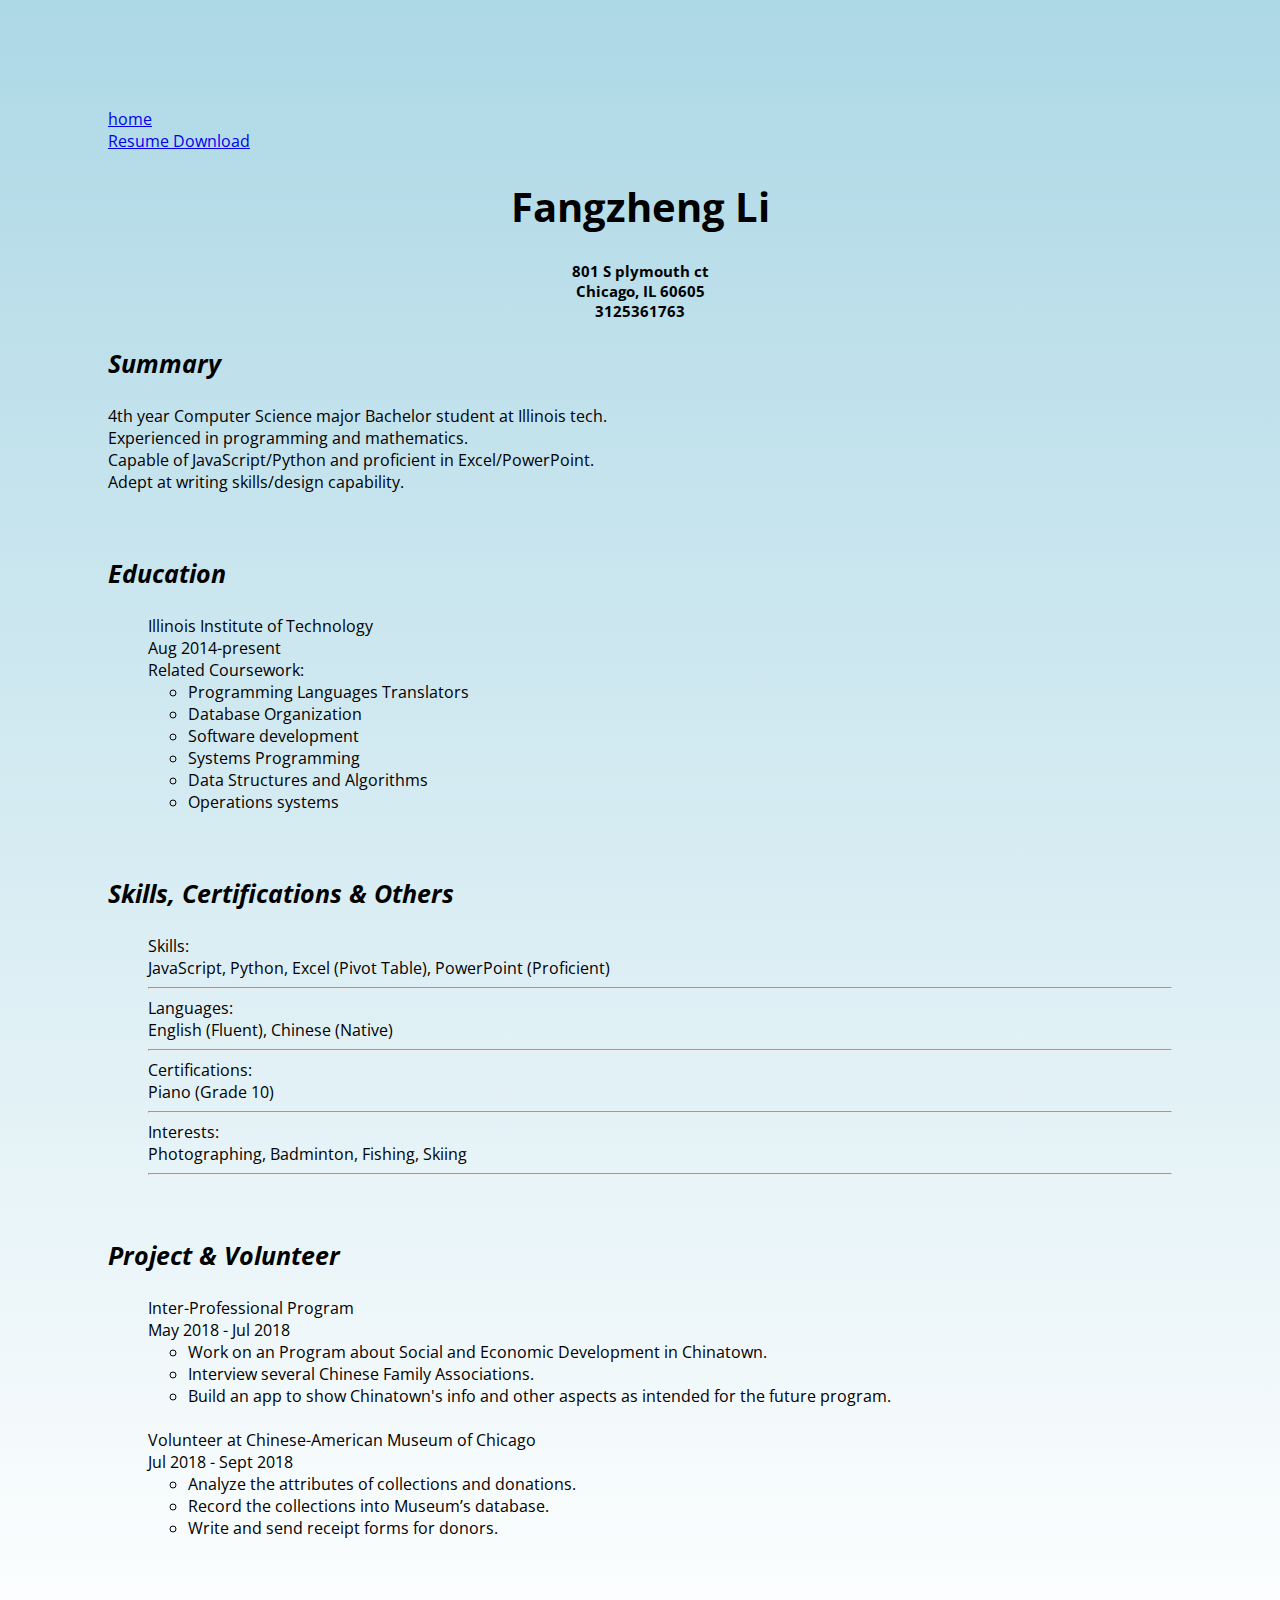
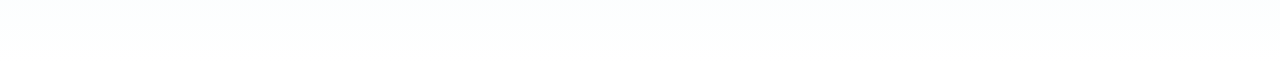
<file: index.html>
<html>
  <head>   
    <title>Resume</title>
    
    <meta name="title" content="Resume">
    <meta name="author" content="Fangzheng Li">
    
    <link href="https://fonts.googleapis.com/css?family=Open+Sans" rel="stylesheet">
    
    <link rel="Stylesheet" href="style.css" type="text/css">
    
  </head>
  <a href="https://coldstringsama.github.io/mainpage/" class="heading2">home</a><br>
  <a href="https://github.com/ColdstringSama/resumedraft/raw/master/resume.pdf" target="_blank">Resume Download</a>
  <body>
   
  
    <h1>
      Fangzheng Li
    </h1>
    
    <h2>
      801 S plymouth ct<br>
      Chicago, IL 60605<br>
        3125361763
    </h2>
    
    <h3>
      Summary
    </h3>
    <p>
      4th year Computer Science major Bachelor student at Illinois tech.<br>
      Experienced in programming and mathematics. <br>
      Capable of JavaScript/Python and proficient in Excel/PowerPoint. <br>
      Adept at writing skills/design capability.
    </p>
    <br>
    <h3>
      Education
    </h3>
    <ul>
      Illinois Institute of Technology<br>
      Aug 2014-present<br>
      Related Coursework:
      <ul>
      <li>Programming Languages Translators</li>
      <li>Database Organization</li>
      <li>Software development</li>
      <li>Systems Programming</li>
      <li>Data Structures and Algorithms</li>
      <li>Operations systems</li></ul> 
    </ul>
    <br>
    <h3>
      Skills, Certifications & Others
    </h3>
    <ul>
      Skills:<br>
      JavaScript, Python, Excel (Pivot Table), PowerPoint (Proficient) <hr />
      Languages:<br>
      English (Fluent), Chinese (Native) <hr />
      Certifications: <br>
      Piano (Grade 10)<hr />
      Interests:<br>
      Photographing, Badminton, Fishing, Skiing<hr />
    </ul>
    <br>
    <h3>
      Project & Volunteer
    </h3>
    <ul>
      Inter-Professional Program<br>
      May 2018 - Jul 2018<br>
      <ul>
      <li>Work on an Program about Social and Economic Development in Chinatown. 
      <li>Interview several Chinese Family Associations.
      <li>Build an app to show Chinatown's info and other aspects as intended for the future program.
        </li></ul>
      <br>
      Volunteer at Chinese-American Museum of Chicago <br>
      Jul 2018 - Sept 2018<br><ul>
      <li>Analyze the attributes of collections and donations.
      <li>Record the collections into Museum’s database.
      <li>Write and send receipt forms for donors.
      </li></ul>
    </ul>
    
 
 
    
  </body>
  
</html>
</file>
<file: style.css>
body {
  font-family: "Open Sans", sans-serif;
  padding: 100px;
  background: linear-gradient(to bottom, lightblue, white);
 
}
h1 {
  font-size: 40;
  font-weight: bold;
  text-align: center;
}
h2 {
  font-size: 15;
  text-align: center;
}
h3 {
  font-size: 25;
  text-align: left;
  font-style: italic
}
</file>
